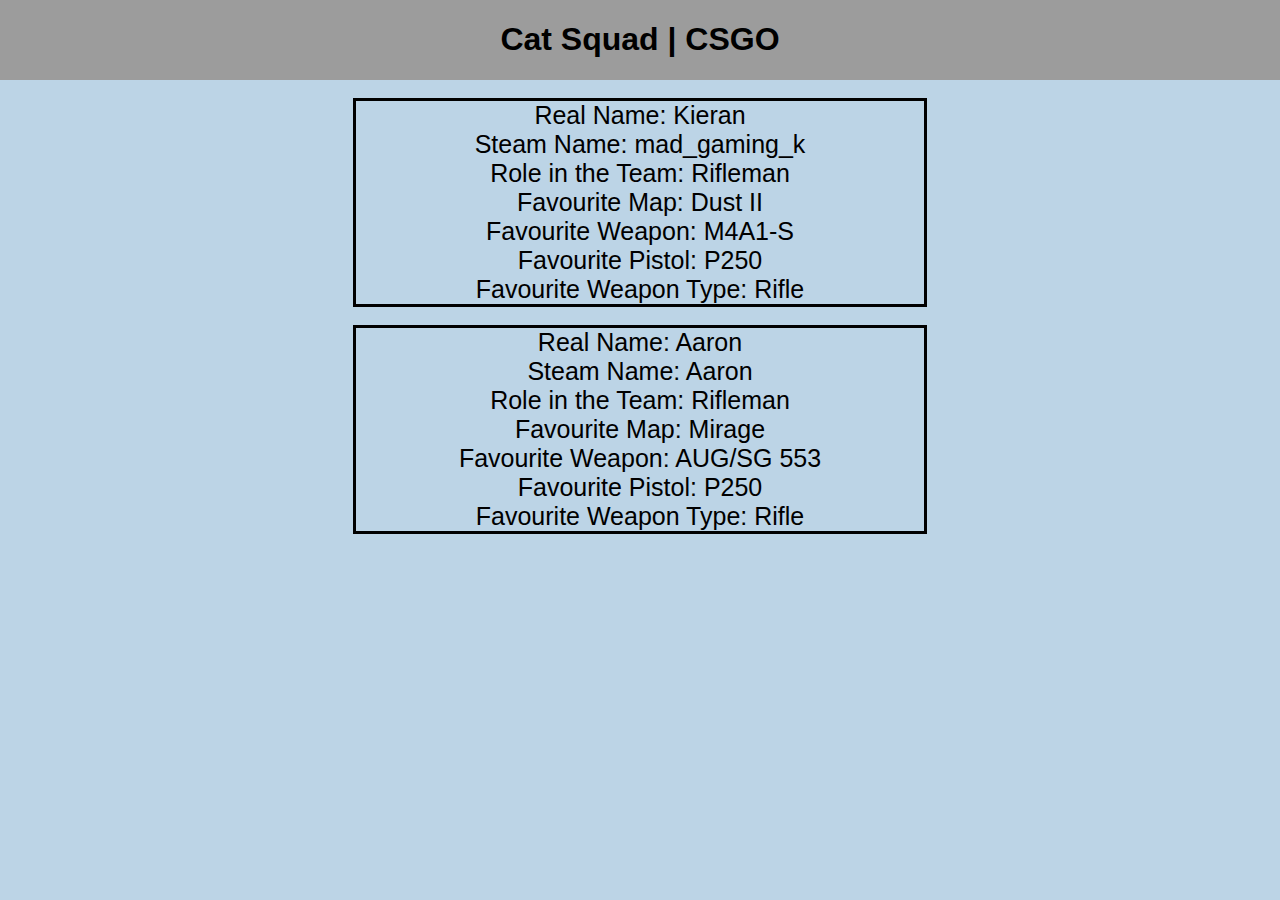
<file: csgo/index.html>
<!DOCTYPE html>
<html>
    <head>
        <meta charset="utf-8">
        <title>CatSquad | CSGO</title>
        <link href="../css/main.css" rel="stylesheet">
        <style>
            #kieran, #aaron {
                font-size: 25px;
            }
        </style>
    </head>
    <body>
        <div id="container">
            <div id="header">
                <h1>Cat Squad | CSGO</h1>
            </div><br><br><br><br><br>
            <div id="kieran" style="display: block; border-style: solid; border:width: 5px; width: 45%; margin: 0 auto;">
                Real Name: Kieran<br>
                Steam Name: mad_gaming_k<br>
                Role in the Team: Rifleman<br>
                Favourite Map: Dust II<br>
                Favourite Weapon: M4A1-S<br>
                Favourite Pistol: P250<br>
                Favourite Weapon Type: Rifle
            </div><br>
            <div id="aaron" style="display: block; border-style: solid; border:width: 5px; width: 45%; margin: 0 auto;">
                Real Name: Aaron<br>
                Steam Name: Aaron<br>
                Role in the Team: Rifleman <br>
                Favourite Map: Mirage<br>
                Favourite Weapon: AUG/SG 553<br>
                Favourite Pistol: P250<br>
                Favourite Weapon Type: Rifle
            </div>
        </div>
        <script src="../js/main.js"></script>
    </body>
</html>
</file>
<file: css/main.css>
body {
    background-color: #BCD4E6;
    font-family: sans-serif;
    color: black;
    text-align: center;
}

#header {
    position: fixed;
    top: 0;
    left: 0;
    width: 100%;
    background-color: #9c9c9c;
    padding-bottom: 0px;
    margin-bottom: 0px;
    border-bottom: 0px;
}
small {
    font-size: 20px;
}

#csgo {
    font-size: 100px;
}
</file>
